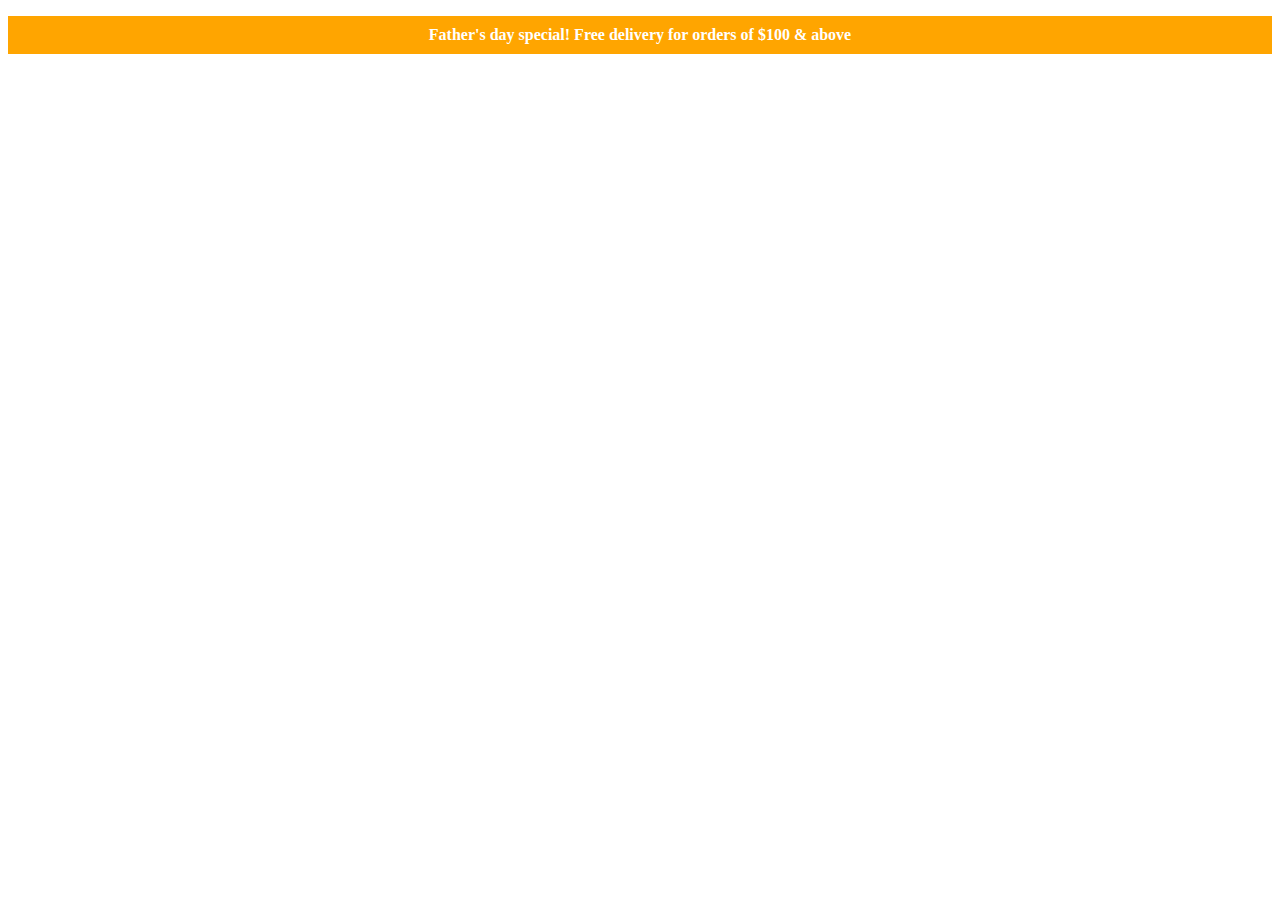
<file: cakewebsite/index.html>
<!DOCTYPE html>
<html lang="en">
<head>
    <meta charset="UTF-8">
    <meta http-equiv="X-UA-Compatible" content="IE=edge">
    <meta name="viewport" content="width=device-width, initial-scale=1.0">

    <!-- font awesome cdn  -->
    <link rel="stylesheet" href="https://cdnjs.cloudflare.com/ajax/libs/font-awesome/6.1.1/css/all.min.css" integrity="sha512-KfkfwYDsLkIlwQp6LFnl8zNdLGxu9YAA1QvwINks4PhcElQSvqcyVLLD9aMhXd13uQjoXtEKNosOWaZqXgel0g==" crossorigin="anonymous" referrerpolicy="no-referrer" />
    <!-- bootstrap  -->
    <link href="https://cdn.jsdelivr.net/npm/bootstrap@5.0.2/dist/css/bootstrap.min.css" rel="stylesheet" integrity="sha384-EVSTQN3/azprG1Anm3QDgpJLIm9Nao0Yz1ztcQTwFspd3yD65VohhpuuCOmLASjC" crossorigin="anonymous">
    
    <!-- own style script -->
    <link rel="stylesheet" href="style.css">

    <title>Ugly Cake Shop</title>
</head>
<body>
    <div class="announcement-bar">
        <p class="announcement-message">Father's day special! Free delivery for orders of $100 & above</p>
    </div>
    <!-- <header>
        <div class="site-header">
            <div class="lefthandbox">
                <img src="./images/ugly-web.jpg" alt="ugly-cake">
            </div>
            <div class="center-nav">
                <ul class="site-nav">
                    <li><a href="">Home</a></li>
                    <li><a href="">NEW CAKE DESIGNS</a></li>
                    <li><a href="">Covid-19 Update</a></li>
                    <li><a href="">IMPORTANT INFO</a></li>
                    <li><a href="">About Us</a></li>
                    <li><a href="">Birthday Cakes</a></li>
                    <li><a href="">Customise a Cake</a></li>
                    <li><a href="">Cupcakes</a></li>
                    <li><a href="">Cookies, Butter Cake & Brownies</a></li>
                    <li><a href="">Contact Us</a></li>
                </ul>
            </div>
            <div class="righthandbox">
                <i class="fa-solid fa-magnifying-glass"></i>
                <i class="fa-solid fa-user"></i>
                <i class="fa-solid fa-cart-shopping"></i>
            </div>
        </div>
    </header> -->

    <script src="https://cdn.jsdelivr.net/npm/bootstrap@5.0.2/dist/js/bootstrap.bundle.min.js" integrity="sha384-MrcW6ZMFYlzcLA8Nl+NtUVF0sA7MsXsP1UyJoMp4YLEuNSfAP+JcXn/tWtIaxVXM" crossorigin="anonymous"></script>
   
</body>
</html>
</file>
<file: cakewebsite/style.css>
* {
    box-sizing: border-box;
}

.announcement-bar {
    background-color: orange;
    text-align: center;
    position: relative;
}

.announcement-message {
    color: white;
    display: block;
    font-size: 1em;
    font-weight: 600;
    padding: 10px 22px;
}

.site-header {
    display: flex;
    justify-content: space-evenly;
}

.site-nav {
    position: relative;
    padding: 0;
    text-align: center;
    margin: 25px 0;
    list-style: none;
    align-items: center;
    float: none;
    display: table-cell;
    vertical-align: middle;
}

.site-nav>li>a {
    text-decoration: none;

}

ul {
    list-style-type: none;
    width: 100%;
    display: flex;
    flex-direction: row;
    flex-wrap: wrap;
}
</file>
